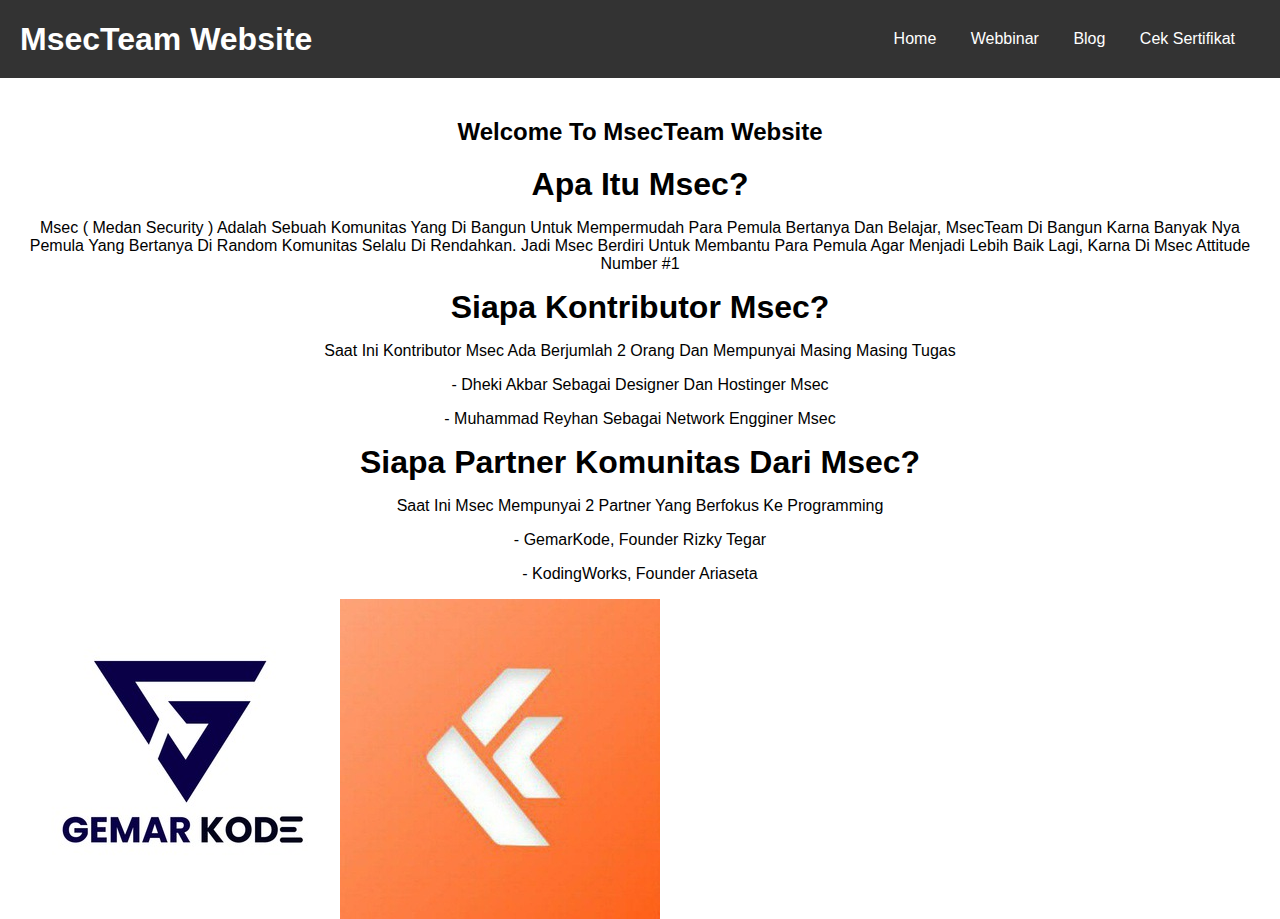
<file: index.html>
<!DOCTYPE html>
<html>
<head>
  <link rel="icon" href="msec.png" type="image/png">
  <title>MsecTeam Website</title>
  <style>
    body {
      font-family: Arial, sans-serif;
      margin: 0;
      padding: 0;
    }
    
    header {
      background-color: #333;
      color: #fff;
      padding: 20px;
      display: flex;
      justify-content: space-between;
      align-items: center;
    }
    
    h1 {
      margin: 0;
    }
    
    nav {
      background-color: #333; /* Perubahan: Warna latar belakang nav */
      padding: 10px;
      text-align: right;
    }
    
    nav a {
      text-decoration: none;
      color: #fff; /* Perubahan: Warna teks nav */
      padding: 10px;
      margin: 0 5px;
    }
    
    section {
      padding: 20px;
      text-align: center;
    }
  </style>
</head>
<body>
  <header>
    <h1>MsecTeam Website</h1>
    <nav>
      <a href="index.html">Home</a>
      <a href="webbinar.html">Webbinar</a>
      <a href="https://blog.msec.my.id/">Blog</a>
      <a href="https://msec-certificate.vercel.app/cek.html">Cek Sertifikat</a>
    </nav>
  </header>
  
  <section>
    <h2>Welcome To MsecTeam Website</h2>
    <h1>Apa Itu Msec?</h1>
    <p>Msec ( Medan Security ) Adalah Sebuah Komunitas Yang Di Bangun Untuk Mempermudah Para Pemula Bertanya Dan Belajar, MsecTeam Di Bangun Karna Banyak Nya Pemula Yang Bertanya Di Random Komunitas Selalu Di Rendahkan. Jadi Msec Berdiri Untuk Membantu Para Pemula Agar Menjadi Lebih Baik Lagi, Karna Di Msec Attitude Number #1</p>
    <h1>Siapa Kontributor Msec?</h1>
    <p>Saat Ini Kontributor Msec Ada Berjumlah 2 Orang Dan Mempunyai Masing Masing Tugas</p>
    <p>- Dheki Akbar Sebagai Designer Dan Hostinger Msec</p>
    <p>- Muhammad Reyhan Sebagai Network Engginer Msec</p>
    <h1>Siapa Partner Komunitas Dari Msec?</h1>
    <p>Saat Ini Msec Mempunyai 2 Partner Yang Berfokus Ke Programming</p>
    <p>- GemarKode, Founder Rizky Tegar
    <p>- KodingWorks, Founder Ariaseta
    <p></p>
    <img src="gm.jpg" align="left" alt="Logo KodingWorks">
    <img src="k.jpg" align="left" alt="Logo KodingWorks">
  </section>
</body>
</html>
</file>
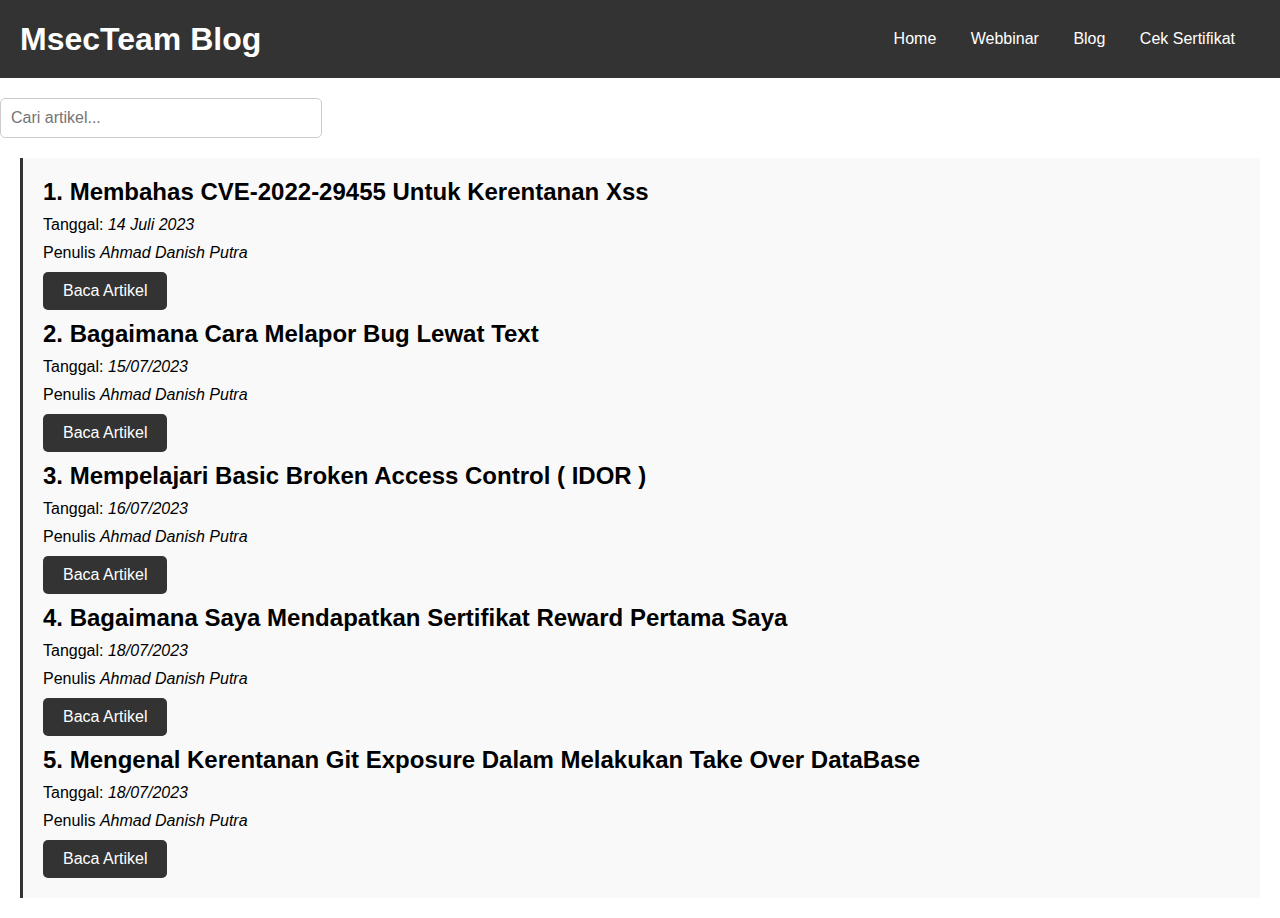
<file: blog.html>
<!DOCTYPE html>
<html>
<head>
  <link rel="icon" href="msec.png" type="image/png">
  <title>MsecTeam Website</title>
  <style>
    body {
      font-family: Arial, sans-serif;
      margin: 0;
      padding: 0;
    }
    
    header {
      background-color: #333;
      color: #fff;
      padding: 20px;
      display: flex;
      justify-content: space-between;
      align-items: center;
    }
    
    h1 {
      margin: 0;
    }
    
    nav {
      background-color: #333;
      padding: 10px;
      text-align: right;
    }
    
    nav a {
      text-decoration: none;
      color: #fff;
      padding: 10px;
      margin: 0 5px;
    }
    
    #search-box {
      margin-top: 20px;
    }
    
    #search-input {
      padding: 10px;
      width: 300px;
      border: 1px solid #ccc;
      border-radius: 5px;
      font-size: 16px;
    }
    
    #search-results {
      list-style: none;
      padding: 0;
      margin: 10px 0;
    }
    
    #search-results li {
      margin-bottom: 5px;
    }
    
    blockquote {
      margin: 20px;
      padding: 20px;
      border-left: 3px solid #333;
      background-color: #f9f9f9;
    }
    
    blockquote h2 {
      margin: 0;
      font-size: 24px;
    }
    
    blockquote p {
      margin: 10px 0;
    }
    
    .date {
      font-style: italic;
    }
    
    .btn-register {
      display: inline-block;
      background-color: #333;
      color: #fff;
      padding: 10px 20px;
      text-decoration: none;
      border-radius: 5px;
    }

  </style>
</head>
<body>
  <header>
    <h1>MsecTeam Blog</h1>
    <nav>
      <a href="index.html">Home</a>
      <a href="webbinar.html">Webbinar</a>
      <a href="blog.html">Blog</a>
      <a href="https://msec-certificate.vercel.app/cek.html">Cek Sertifikat</a>
    </nav>
  </header>
  
  <section>
    <div id="search-box">
      <input type="text" id="search-input" placeholder="Cari artikel...">
      <ul id="search-results"></ul>
    </div>

    <blockquote>
      <article id="article1">
      <h2>1. Membahas CVE-2022-29455 Untuk Kerentanan Xss</h2>
      <p>Tanggal: <span class="date">14 Juli 2023</span></p>
      <p>Penulis <span class="date">Ahmad Danish Putra</span></p>
      <a href="https://msecteam.blogspot.com/2023/07/membahas-cve-2022-29455.html" class="btn-register">Baca Artikel
      </a>
      <p></p>
      <article id="article2">
      <h2>2. Bagaimana Cara Melapor Bug Lewat Text</h2>
      <p>Tanggal: <span class="date">15/07/2023</span></p>
      <p>Penulis <span class="date">Ahmad Danish Putra</span></p>
      <a href="https://msecteam.blogspot.com/2023/07/bagaimana-cara-melapor-bug-lewat-text.html" class="btn-register">Baca Artikel
      </a>
      <p></p>
      <article id="article2">
      <h2>3. Mempelajari Basic Broken Access Control ( IDOR )</h2>
      <p>Tanggal: <span class="date">16/07/2023</span></p>
      <p>Penulis <span class="date">Ahmad Danish Putra</span></p>
      <a href="https://msecteam.blogspot.com/2023/07/mempelajari-basic-broken-access-control.html" class="btn-register">Baca Artikel
      </a>
      <p></p>
      <article id="article3">
      <h2>4. Bagaimana Saya Mendapatkan Sertifikat Reward Pertama Saya</h2>
      <p>Tanggal: <span class="date">18/07/2023</span></p>
      <p>Penulis <span class="date">Ahmad Danish Putra</span></p>
      <a href="https://msecteam.blogspot.com/2023/07/bagaimana-cara-saya-mendapatkan-reward.html" class="btn-register">Baca Artikel
      </a>
      <p></p>
      <h2>5. Mengenal Kerentanan Git Exposure Dalam Melakukan Take Over DataBase</h2>
      <p>Tanggal: <span class="date">18/07/2023</span></p>
      <p>Penulis <span class="date">Ahmad Danish Putra</span></p>
      <a href="https://msecteam.blogspot.com/2023/07/mengenal-kerentanan-git-exposure-dalam.html" class="btn-register">Baca Artikel
      </a>
      </blockquote>
  </section>
  <script src="search.js"></script>
</body>
</html>
</file>
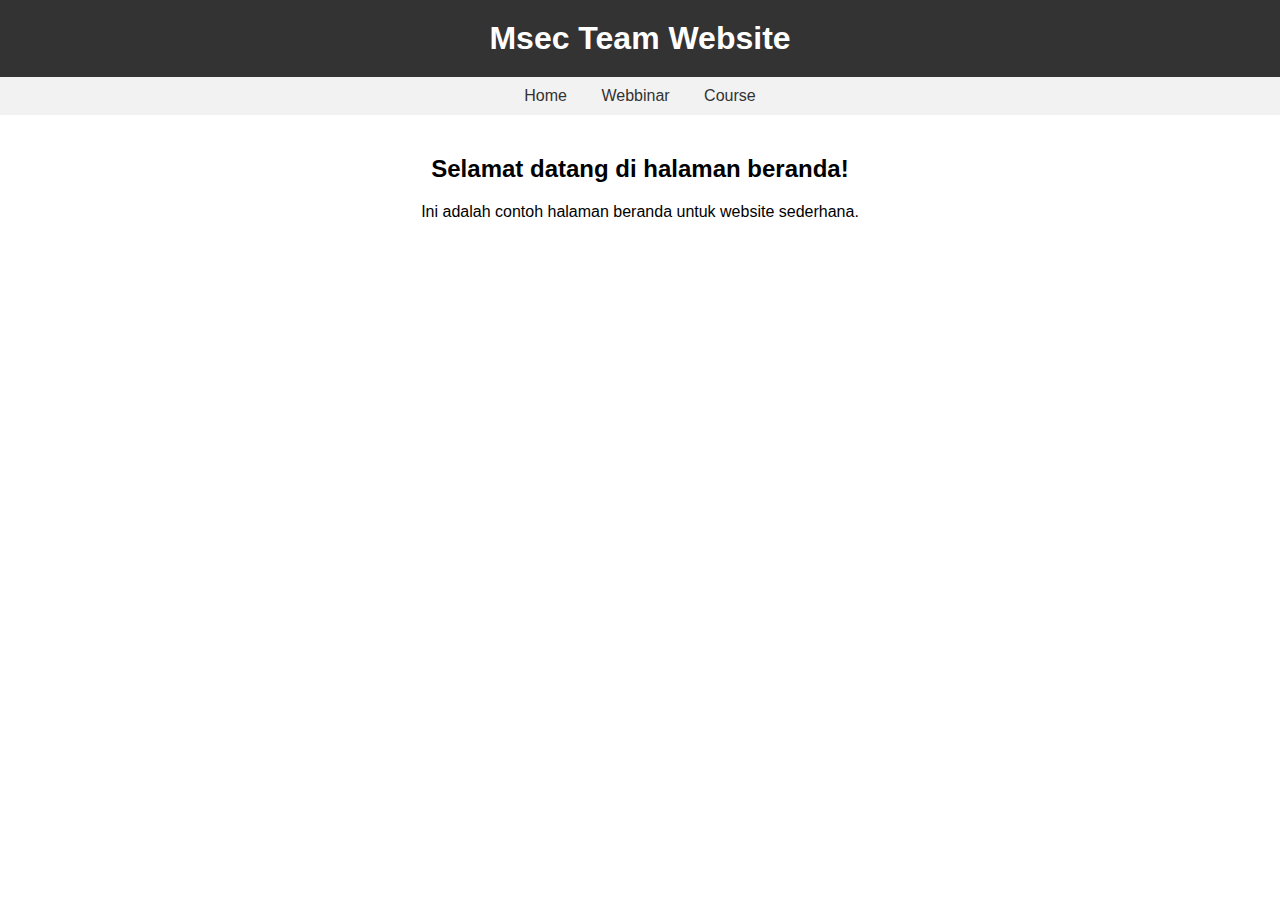
<file: Home.html>
<!DOCTYPE html>
<html>
<head>
  <title>MsecTeam Website</title>
  <style>
    body {
      font-family: Arial, sans-serif;
      margin: 0;
      padding: 0;
    }
    
    header {
      background-color: #333;
      color: #fff;
      padding: 20px;
      text-align: center;
    }
    
    h1 {
      margin: 0;
    }
    
    nav {
      background-color: #f2f2f2;
      padding: 10px;
      text-align: center;
    }
    
    nav a {
      text-decoration: none;
      color: #333;
      padding: 10px;
      margin: 0 5px;
    }
    
    section {
      padding: 20px;
      text-align: center;
    }
  </style>
</head>
<body>
  <header>
    <h1>Msec Team Website</h1>
  </header>
  
  <nav>
    <a href="Home.html">Home</a>
    <a href="webbinar.html">Webbinar</a>
    <a href="course.html">Course</a>
  </nav>
  
  <section>
    <h2>Selamat datang di halaman beranda!</h2>
    <p>Ini adalah contoh halaman beranda untuk website sederhana.</p>
  </section>
</body>
</html>
</file>
